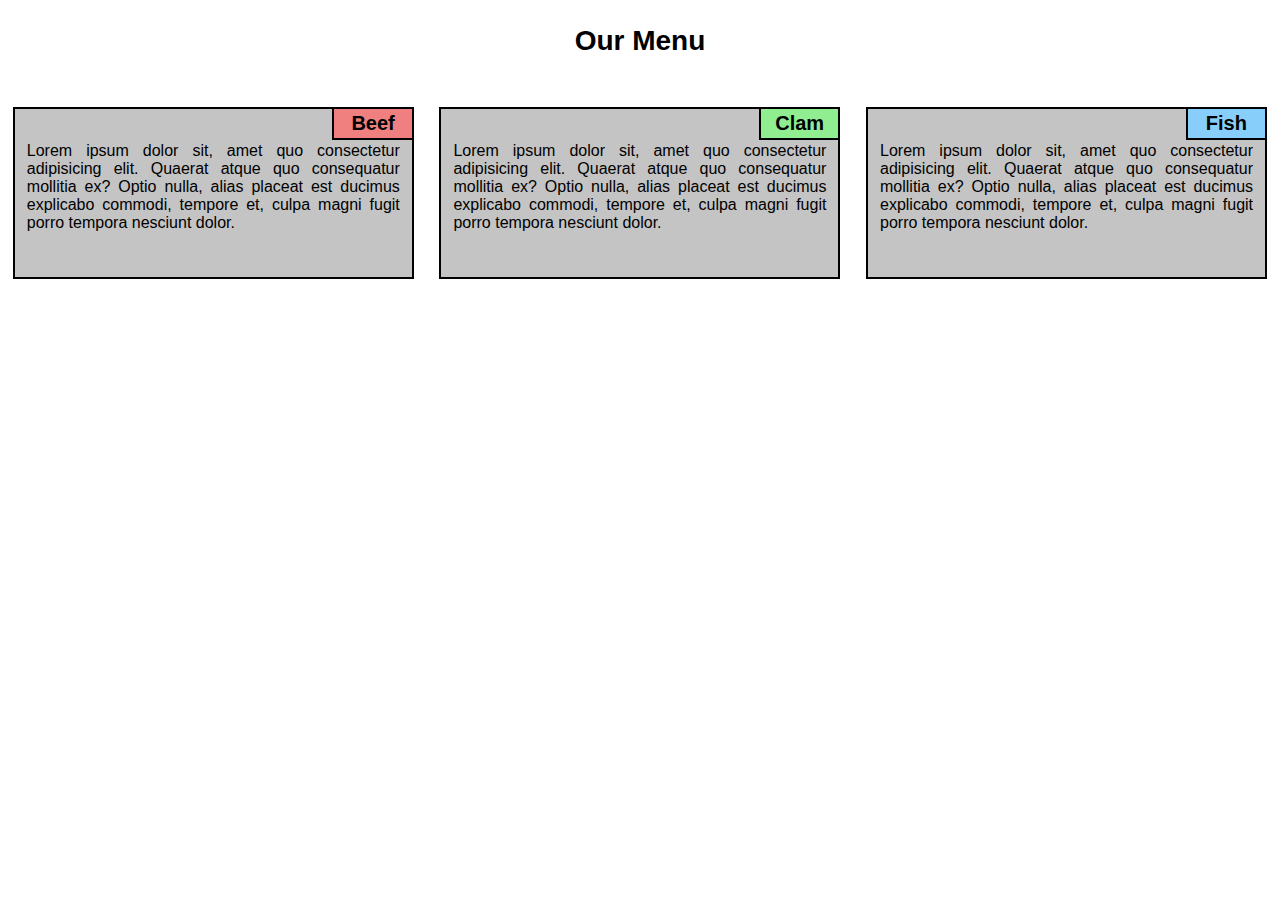
<file: module2-solution/index.html>
<!DOCTYPE html>
<html lang="en">

<head>
  <meta charset="UTF-8">
  <meta http-equiv="X-UA-Compatible" content="IE=edge">
  <meta name="viewport" content="width=device-width, initial-scale=1">
  <link rel="stylesheet" href="./css/core.css">
  <title>Module 2 Solution</title>
</head>

<body>
  <h1 class="main-title">Our Menu</h1>
  <section class="col lg-4 md-6 sm-12 first">
    <div class="title">
      <h2 class="title-content-1">Beef</h2>
    </div>
    <div class="content">
      Lorem ipsum dolor sit, amet quo consectetur adipisicing elit. Quaerat atque quo consequatur mollitia ex? Optio
      nulla,
      alias placeat est ducimus explicabo commodi, tempore et, culpa magni fugit porro tempora nesciunt dolor.
    </div>
  </section>
  <section class="col lg-4 md-6 sm-12 last">
    <div class="title">
      <h2 class="title-content-2">Clam</h2>
    </div>
    <div class="content">
      Lorem ipsum dolor sit, amet quo consectetur adipisicing elit. Quaerat atque quo consequatur mollitia ex? Optio
      nulla,
      alias placeat est ducimus explicabo commodi, tempore et, culpa magni fugit porro tempora nesciunt dolor.
    </div>
  </section>
  <section class="col lg-4 md-12 sm-12">
    <div class="title">
      <h2 class="title-content-3">Fish</h2>
    </div>
    <div class="content">
      Lorem ipsum dolor sit, amet quo consectetur adipisicing elit. Quaerat atque quo consequatur mollitia ex? Optio
      nulla,
      alias placeat est ducimus explicabo commodi, tempore et, culpa magni fugit porro tempora nesciunt dolor.
    </div>
  </section>
</body>

</html>
</file>
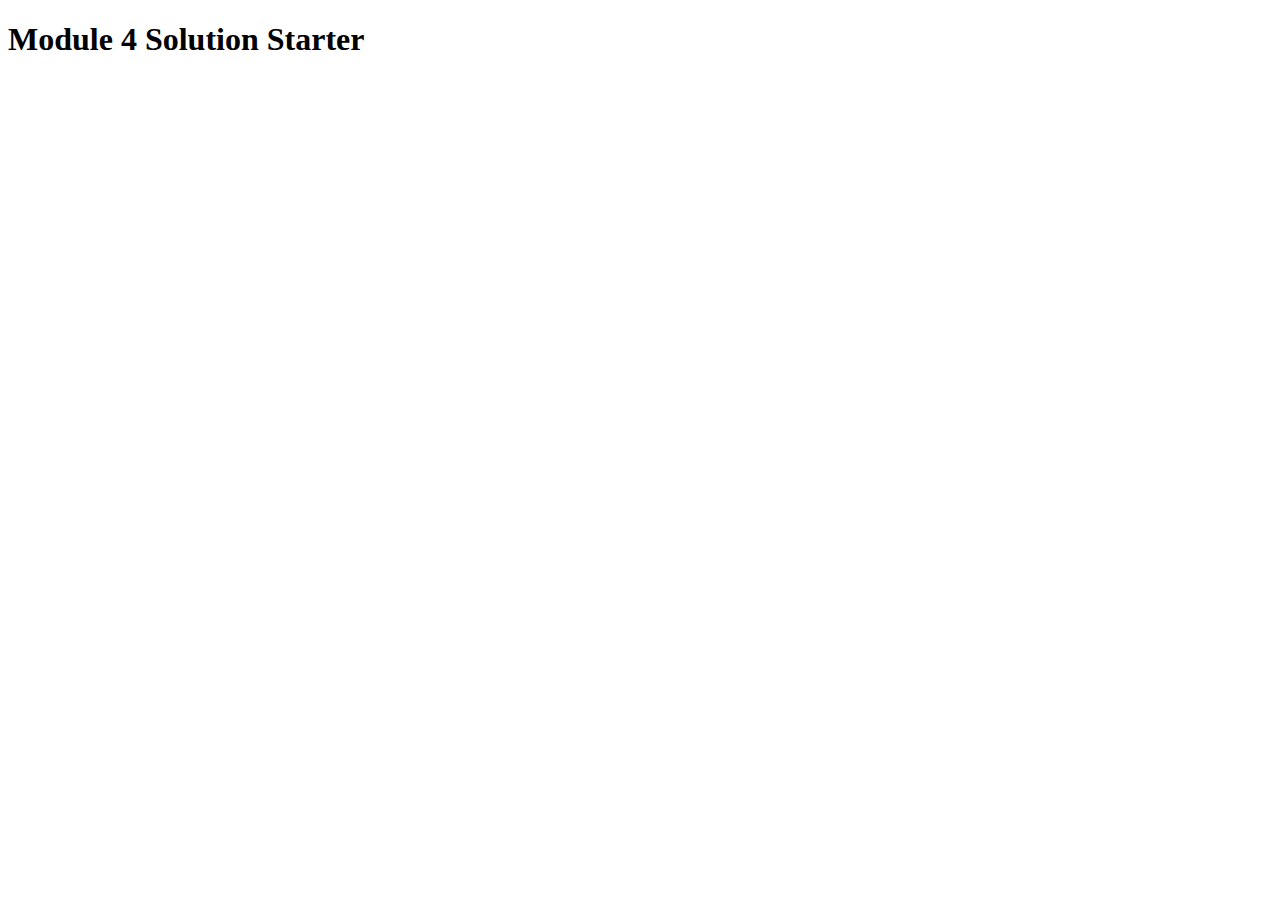
<file: module4-solution/index.html>
<!DOCTYPE html>
<html>
<head>
  <meta charset="utf-8">
  <title>Module 4 Solution Starter</title>
  <script>
    var names = []; // DO NOT REMOVE
  </script>
  <script src="SpeakHello.js"></script>
  <script src="SpeakGoodBye.js"></script>
  <script src="script.js"></script>
</head>
<body>
  <h1>Module 4 Solution Starter</h1>
</body>
</html>
</file>
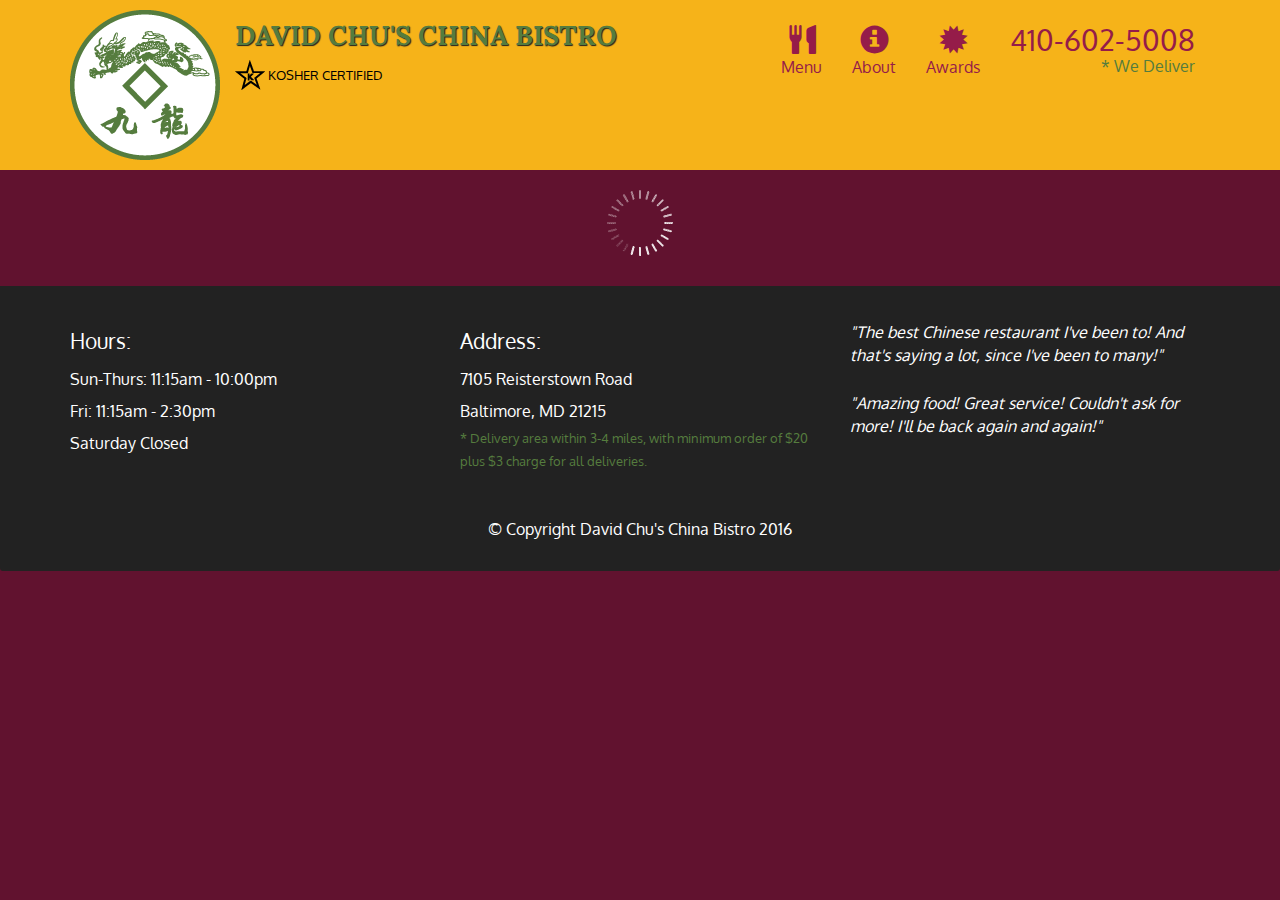
<file: module5-solution/index.html>
<!doctype html>
<html lang="en">
  <head>
    <meta charset="utf-8">
    <meta http-equiv="X-UA-Compatible" content="IE=edge">
    <meta name="viewport" content="width=device-width, initial-scale=1">
    <title>David Chu's China Bistro</title>
    <link rel="stylesheet" href="css/bootstrap.min.css">
    <link rel="stylesheet" href="css/styles.css">
    <link href='https://fonts.googleapis.com/css?family=Oxygen:400,300,700' rel='stylesheet' type='text/css'>
    <link href='https://fonts.googleapis.com/css?family=Lora' rel='stylesheet' type='text/css'>
  </head>
<body>
  <header>
    <nav id="header-nav" class="navbar navbar-default">
      <div class="container">
        <div class="navbar-header">
          <a href="index.html" class="pull-left visible-md visible-lg">
            <div id="logo-img" alt="Logo image"></div>
          </a>

          <div class="navbar-brand">
            <a href="index.html"><h1>David Chu's China Bistro</h1></a>
            <p>
              <img src="images/star-k-logo.png" alt="Kosher certification">
              <span>Kosher Certified</span>
            </p>
          </div>

          <button id="navbarToggle" type="button" class="navbar-toggle collapsed" data-toggle="collapse" data-target="#collapsable-nav" aria-expanded="false">
            <span class="sr-only">Toggle navigation</span>
            <span class="icon-bar"></span>
            <span class="icon-bar"></span>
            <span class="icon-bar"></span>
          </button>
        </div>
        
        <div id="collapsable-nav" class="collapse navbar-collapse">
           <ul id="nav-list" class="nav navbar-nav navbar-right">
            <li id="navHomeButton" class="visible-xs active">
              <a href="index.html">
                <span class="glyphicon glyphicon-home"></span> Home</a>
            </li>
            <li id="navMenuButton">
              <a href="#" onclick="$dc.loadMenuCategories();">
                <span class="glyphicon glyphicon-cutlery"></span><br class="hidden-xs"> Menu</a>
            </li>
            <li>
              <a href="#">
                <span class="glyphicon glyphicon-info-sign"></span><br class="hidden-xs"> About</a>
            </li>
            <li>
              <a href="#">
                <span class="glyphicon glyphicon-certificate"></span><br class="hidden-xs"> Awards</a>
            </li>
            <li id="phone" class="hidden-xs">
              <a href="tel:410-602-5008">
                <span>410-602-5008</span></a><div>* We Deliver</div>
            </li>
          </ul><!-- #nav-list -->
        </div><!-- .collapse .navbar-collapse -->
      </div><!-- .container -->
    </nav><!-- #header-nav -->
  </header>

  <div id="call-btn" class="visible-xs">
    <a class="btn" href="tel:410-602-5008">
    <span class="glyphicon glyphicon-earphone"></span>
    410-602-5008
    </a>
  </div>
  <div id="xs-deliver" class="text-center visible-xs">* We Deliver</div>

  <div id="main-content" class="container"></div>

  <footer class="panel-footer">
    <div class="container">
      <div class="row">
        <section id="hours" class="col-sm-4">
          <span>Hours:</span><br>
          Sun-Thurs: 11:15am - 10:00pm<br>
          Fri: 11:15am - 2:30pm<br>
          Saturday Closed
          <hr class="visible-xs">
        </section>
        <section id="address" class="col-sm-4">
          <span>Address:</span><br>
          7105 Reisterstown Road<br>
          Baltimore, MD 21215
          <p>* Delivery area within 3-4 miles, with minimum order of $20 plus $3 charge for all deliveries.</p>
          <hr class="visible-xs">
        </section>
        <section id="testimonials" class="col-sm-4">
          <p>"The best Chinese restaurant I've been to! And that's saying a lot, since I've been to many!"</p>
          <p>"Amazing food! Great service! Couldn't ask for more! I'll be back again and again!"</p>
        </section>
      </div>
      <div class="text-center">&copy; Copyright David Chu's China Bistro 2016</div>
    </div>
  </footer>

  <!-- jQuery (Bootstrap JS plugins depend on it) -->
  <script src="js/jquery-2.1.4.min.js"></script>
  <script src="js/bootstrap.min.js"></script>
  <script src="js/ajax-utils.js"></script>
  <script src="js/script.js"></script>
</body>
</html>
</file>
<file: module5-solution/css/styles.css>
body {
  font-size: 16px;
  color: #fff;
  background-color: #61122f;
  font-family: 'Oxygen', sans-serif;
}

/** HEADER **/
#header-nav {
  background-color: #f6b319;
  border-radius: 0;
  border: 0;
}

#logo-img {
  background: url('../images/restaurant-logo_large.png') no-repeat;
  width: 150px;
  height: 150px;
  margin: 10px 15px 10px 0;
}

.navbar-brand {
  padding-top: 25px;
}
.navbar-brand h1 { /* Restaurant name */
  font-family: 'Lora', serif;
  color: #557c3e;
  font-size: 1.5em;
  text-transform: uppercase;
  font-weight: bold;
  text-shadow: 1px 1px 1px #222;
  margin-top: 0;
  margin-bottom: 0;
  line-height: .75;
}
.navbar-brand a:hover, .navbar-brand a:focus {
  text-decoration: none;
}
.navbar-brand p { /* Kosher cert */
  color: #000;
  text-transform: uppercase;
  font-size: .7em;
  margin-top: 15px;
}
.navbar-brand p span { /* Star-K */
  vertical-align: middle;
}

#nav-list {
  margin-top: 10px;
}
#nav-list a {
  color: #951C49;
  text-align: center;
}
#nav-list a:hover {
  background: #E7E7E7;
}
#nav-list a span {
  font-size: 1.8em;
}

#phone {
  margin-top: 5px;
}
#phone a { /* Phone number */
  text-align: right;
  padding-bottom: 0;
}
#phone div { /* We Deliver */
  color: #557c3e;
  text-align: right;
  padding-right: 15px;
}

.navbar-header button.navbar-toggle, .navbar-header .icon-bar {
  border: 1px solid #61122f;
}
.navbar-header button.navbar-toggle {
  clear: both;
  margin-top: -30px;
}
/* END HEADER */

/* FOOTER */
.panel-footer {
  margin-top: 30px;
  padding-top: 35px;
  padding-bottom: 30px;
  background-color: #222;
  border-top: 0;
}
.panel-footer div.row {
  margin-bottom: 35px;
}
#hours, #address {
  line-height: 2;
}
#hours > span, #address > span {
  font-size: 1.3em;
}
#address p {
  color: #557c3e;
  font-size: .8em;
  line-height: 1.8;
}
#testimonials {
  font-style: italic;
}
#testimonials p:nth-child(2) {
  margin-top: 25px;
}
/* END FOOTER */



/* HOME PAGE */
.container .jumbotron {
  box-shadow: 0 0 50px #3F0C1F;
  border: 2px solid #3F0C1F;
}

#menu-tile, #specials-tile, #map-tile {
  height: 250px;
  width: 100%;
  margin-bottom: 15px;
  position: relative;
  border: 2px solid #3F0C1F;
  overflow: hidden;
}
#menu-tile:hover, #specials-tile:hover, #map-tile:hover {
  box-shadow: 0 1px 5px 1px #cccccc;
}
#menu-tile {
  background: url('../images/menu-tile.jpg') no-repeat;
  background-position: center;
}
#specials-tile {
  background: url('../images/specials-tile.jpg') no-repeat;
  background-position: center;
}
#menu-tile span, #specials-tile span, #map-tile span {
  position: absolute;
  bottom: 0;
  right: 0;
  width: 100%;
  text-align: center;
  font-size: 1.6em;
  text-transform: uppercase;
  background-color: #000;
  color: #fff;
  opacity: .8;
}
/* END HOME PAGE */

/* MENU CATEGORIES PAGE */
.category-tile { 
  position: relative;
  border: 2px solid #3F0C1F;
  overflow: hidden;
  width: 200px;
  height: 200px;
  margin: 0 auto 15px;
}
.category-tile span {
  position: absolute;
  bottom: 0;
  right: 0;
  width: 100%;
  text-align: center;
  font-size: 1.2em;
  text-transform: uppercase;
  background-color: #000;
  color: #fff;
  opacity: .8;
}
.category-tile:hover {
  box-shadow: 0 1px 5px 1px #cccccc;
}

#menu-categories-title + div {
  margin-bottom: 50px;
}
/* END MENU CATEGORIES PAGE */

/* SINGLE CATEGORY PAGE */
.menu-item-tile {
  margin-bottom: 25px;
}
.menu-item-tile hr {
  width: 80%;
}
.menu-item-tile .menu-item-price {
  font-size: 1.1em;
  text-align: right;
  margin-top: -15px;
  margin-right: -15px;
}
.menu-item-tile .menu-item-price span {
  font-size: .6em;
}
.menu-item-photo {
  position: relative;
  border: 2px solid #3F0C1F; 
  overflow: hidden;
  padding: 0;
  margin-right: -15px;
  margin-left: auto;
  margin-bottom: 20px;
  max-width: 250px;
}
.menu-item-photo div {
  position: absolute;
  bottom: 0;
  right: 0;
  width: 80px;
  background-color: #557c3e;
  text-align: center;
}
.menu-item-description {
  padding-right: 30px;
}
h3.menu-item-title {
  margin: 0 0 10px;
}
.menu-item-details {
  font-size: .9em;
  font-style: italic;
}
/* END SINGLE CATEGORY PAGE */


/********** Large devices only **********/
@media (min-width: 1200px) {
  .container .jumbotron {
    background: url('../images/jumbotron_1200.jpg') no-repeat;
    height: 675px;
  }
}

/********** Medium devices only **********/
@media (min-width: 992px) and (max-width: 1199px) {
  /* Header */
  #logo-img {
    background: url('../images/restaurant-logo_medium.png') no-repeat;
    width: 100px;
    height: 100px;
    margin: 5px 5px 5px 0;
  }
  /* End Header */

  /* Home Page */
  .container .jumbotron {
    background: url('../images/jumbotron_992.jpg') no-repeat;
    height: 558px;
  }
  /* End Home Page */
}

/********** Small devices only **********/
@media (min-width: 768px) and (max-width: 991px) {
  /* Home Page */
  .container .jumbotron {
    background: url('../images/jumbotron_768.jpg') no-repeat;
    height: 432px;
  }
  /* End Home Page */
}

/********** Extra small devices only **********/
@media (max-width: 767px) {
  /* Header */
  .navbar-brand {
    padding-top: 10px;
    height: 80px;
  }
  .navbar-brand h1 { /* Restaurant name */
    padding-top: 10px;
    font-size: 5vw; /* 1vw = 1% of viewport width */
  }
  .navbar-brand p { /* Kosher cert */
    font-size: .6em;
    margin-top: 12px;
  }
  .navbar-brand p img { /* Star-K */
    height: 20px;
  }

  #collapsable-nav a { /* Collapsed nav menu text */
    font-size: 1.2em;
  }
  #collapsable-nav a span { /* Collapsed nav menu glyph */
    font-size: 1em;
    margin-right: 5px;
  }

  #call-btn > a {
    font-size: 1.5em;
    display: block;
    margin: 0 20px;
    padding: 10px;
    border: 2px solid #fff;
    background-color: #f6b319;
    color: #951c49;
  }
  #xs-deliver {
    margin-top: 5px;
    font-size: .7em;
    letter-spacing: .1em;
    text-transform: uppercase;
  }
  /* End Header */

  /* Footer */
  .panel-footer section {
    margin-bottom: 30px;
    text-align: center;
  }
  .panel-footer section:nth-child(3) {
    margin-bottom: 0; /* margin already exists on the whole row */
  }
  .panel-footer section hr {
    width: 50%;
  }
  /* End Footer */

  /* Home Page */
  .container .jumbotron {
    margin-top: 30px;
    padding: 0;
  }
  #menu-tile, #specials-tile {
    width: 360px;
    margin: 0 auto 15px;
  }

  .menu-item-photo {
    margin-right: auto;
  }
  .menu-item-tile .menu-item-price {
    text-align: center;
  }
  .menu-item-description {
    text-align: center;;
  }
}


/********** Super extra small devices Only :-) (e.g., iPhone 4) **********/
@media (max-width: 479px) {
  /* Header */
  .navbar-brand h1 { /* Restaurant name */
    padding-top: 5px;
    font-size: 6vw;
  }
  /* End Header */
  
  /* Home page */
  #menu-tile, #specials-tile {
    width: 280px;
    margin: 0 auto 15px;
  }

  .col-xxs-12 {
    position: relative;
    min-height: 1px;
    padding-right: 15px;
    padding-left: 15px;
    float: left;
    width: 100%;
  }
}
</file>
<file: module2-solution/css/core.css>
/**
Basic css reset.
*/

* {
  margin: 0;
  padding: 0;
  box-sizing: border-box;
}

body {
  font-family: 'Trebuchet MS', sans-serif;
  font-size: 16px;
}

h1.main-title {
  text-align: center;
  margin-top: 25px;
  margin-bottom: 50px;
  font-size: 1.75em;
}

.title {
  position: relative;
}

h2 {
  position: relative;
  top: 0;
  left: 80%;
  padding: 10px;
  padding-top: 3px;
  padding-bottom: 3px;
  margin-bottom: 2px;
  width: 20%;
  border-bottom: black 2px solid;
  border-left: black 2px solid;
  font-size: 1.25em;
  text-align: center;
}

.title-content-1 {
  background-color: lightcoral;
}

.title-content-2 {
  background-color: lightgreen;
}

.title-content-3 {
  background-color: lightskyblue;
}

.col {
  background-color: #C4C4C4;
  float: left;
  border: black 2px solid;
  height: 172px;
  margin-left: 1%;
  margin-right: 1%;
  margin-bottom: 2%;
  text-align: justify;
}

.content {
  padding: 12px;
  padding-top: 0;
}

/*  
Desktop view - 992px and above
*/
@media (min-width: 992px) {
  .lg-1 {
    width: 6.33%;
  }

  .lg-2 {
    width: 14.66%;
  }

  .lg-3 {
    width: 23%;
  }

  .lg-4 {
    width: 31.33%;
}

  .lg-5 {
    width: 39.66%;
  }

  .lg-6 {
    width: 48%;
  }

  .lg-7 {
    width: 56.33%;
  }

  .lg-8 {
    width: 64.66%;
  }

  .lg-9 {
    width: 73%;
  }

  .lg-10 {
    width: 81.33%;
  }

  .lg-11 {
    width: 89.66%;
  }

  .lg-12 {
    width: 98%;
  }
}

/*
Tablet view - Between 768px and 991px (inclusively)
*/

@media (min-width: 768px) and (max-width: 991px) {
  .md-1 {
    width: 6.33%;
  }

  .md-2 {
    width: 14.66%;
  }

  .md-3 {
    width: 23%;
  }

  .md-4 {
    width: 31.33%;
  }

  .md-5 {
    width: 39.66%;
  }

  .md-6 {
    width: 48%;
  }

  .md-7 {
    width: 56.33%;
  }

  .md-8 {
    width: 64.66%;
  }

  .md-9 {
    width: 73%;
  }

  .md-10 {
    width: 81.33%;
  }

  .md-11 {
    width: 89.66%;
  }

  .md-12 {
    width: 98%;
  }
}

/*
Mobile view - 767px and below
*/

@media (max-width: 767px) {
  .sm-1 {
    width: 6.33%;
  }

  .sm-2 {
    width: 14.66%;
  }

  .sm-3 {
    width: 23%;
  }

  .sm-4 {
    width: 31.33%;
  }

  .sm-5 {
    width: 39.66%;
  }

  .sm-6 {
    width: 48%;
  }

  .sm-7 {
    width: 56.33%;
  }

  .sm-8 {
    width: 64.66%;
  }

  .sm-9 {
    width: 73%;
  }

  .sm-10 {
    width: 81.33%;
  }

  .sm-11 {
    width: 89.66%;
  }

  .sm-12 {
    width: 98%;
  }
}
</file>
